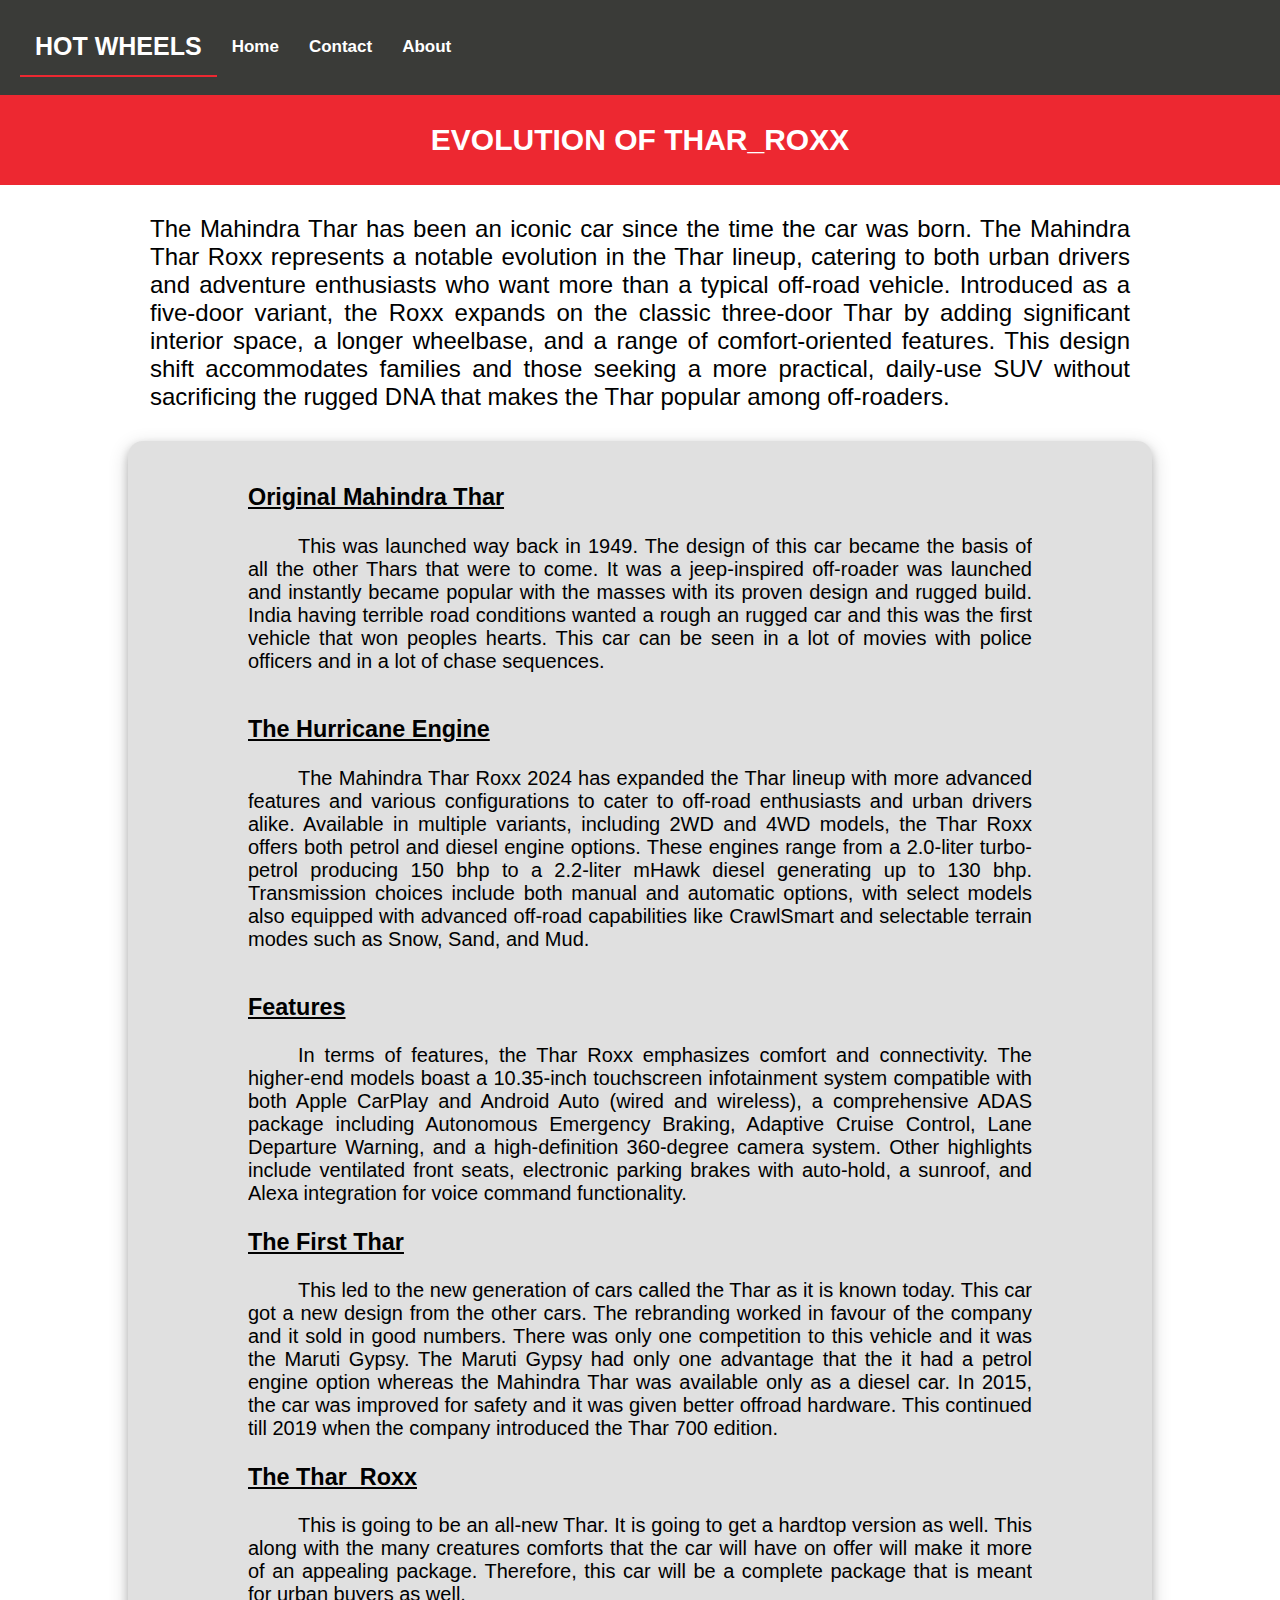
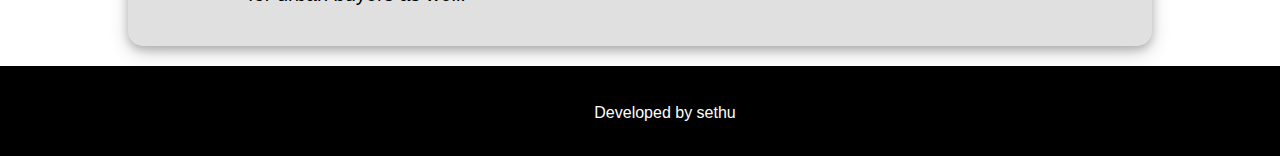
<file: Mahindra Thar_Roxx/About1.html>
<!DOCTYPE html>
<html>
    <head>
        <title>
        Mahindra Thar_Roxx
        </title>
        <meta name="viewport" content="width=device-width,initial-scale=1">
        <link href="about.css" rel="stylesheet">
    </head>
    <body>
        <div class="navigation">
            <a href="#default" class="logo">HOT WHEELS</a>
            <div class="header-right">
              <a class="active" href="Thar Roxx.html">Home</a>
              <a href="Thar Roxx.html">Contact</a>
              <a href="about1.html">About</a>
            </div>
          </div>
       <div class="header">
            <h1>EVOLUTION OF THAR_ROXX</h1>
        </div>
      <div class="intro">
         <h2>The Mahindra Thar has been an iconic car since the time the car was born. The Mahindra Thar Roxx represents a notable evolution in the Thar lineup, catering to both urban drivers and adventure enthusiasts who want more than a typical off-road vehicle. Introduced as a five-door variant, the Roxx expands on the classic three-door Thar by adding significant interior space, a longer wheelbase, and a range of comfort-oriented features. This design shift accommodates families and those seeking a more practical, daily-use SUV without sacrificing the rugged DNA that makes the Thar popular among off-roaders.</h2> 
      </div>
      <div class="types">
          <div class="origin">
              <h3>Original Mahindra Thar</h3>
              <p> This was launched way back in 1949. The design of this car became the basis of all the other Thars that were to come. It was a jeep-inspired off-roader was launched and instantly became popular with the masses with its proven design and rugged build. India having terrible road conditions wanted a rough an rugged car and this was the first vehicle that won peoples hearts. This car can be seen in a lot of movies with police officers and in a lot of chase sequences. </p>
            </div>
          <div class="hurricane">
            <h3>The Hurricane Engine</h3>
            <p>The Mahindra Thar Roxx 2024 has expanded the Thar lineup with more advanced features and various configurations to cater to off-road enthusiasts and urban drivers alike. Available in multiple variants, including 2WD and 4WD models, the Thar Roxx offers both petrol and diesel engine options. These engines range from a 2.0-liter turbo-petrol producing 150 bhp to a 2.2-liter mHawk diesel generating up to 130 bhp. Transmission choices include both manual and automatic options, with select models also equipped with advanced off-road capabilities like CrawlSmart and selectable terrain modes such as Snow, Sand, and Mud. </p>
        </div>
        <div class="mm540">
            <h3>Features</h3>
            <p>In terms of features, the Thar Roxx emphasizes comfort and connectivity. The higher-end models boast a 10.35-inch touchscreen infotainment system compatible with both Apple CarPlay and Android Auto (wired and wireless), a comprehensive ADAS package including Autonomous Emergency Braking, Adaptive Cruise Control, Lane Departure Warning, and a high-definition 360-degree camera system. Other highlights include ventilated front seats, electronic parking brakes with auto-hold, a sunroof, and Alexa integration for voice command functionality. </p>
        </div>
       
        <div class="thar">
            <h3>The First Thar</h3>
            <p>This led to the new generation of cars called the Thar as it is known today. This car got a new design from the other cars. The rebranding worked in favour of the company and it sold in good numbers. There was only one competition to this vehicle and it was the Maruti Gypsy. The Maruti Gypsy had only one advantage that the it had a petrol engine option whereas the Mahindra Thar was available only as a diesel car. In 2015, the car was improved for safety and it was given better offroad hardware. This continued till 2019 when the company introduced the Thar 700 edition.  </p>
        </div>
        <div class="thar20">
            <h3>The Thar_Roxx</h3>
            <p>This is going to be an all-new Thar. It is going to get a hardtop version as well. This along with the many creatures comforts that the car will have on offer will make it more of an appealing package. Therefore, this car will be a complete package that is meant for urban buyers as well. </p>
        </div>
      </div>
      <div class="footer">
          <p>Developed by sethu</p>
      </div>  
    </body>
</html>
</file>
<file: Mahindra Thar_Roxx/about.css>
*{
    box-sizing: border-box;
}
html{
    scroll-behavior: smooth;
}
body{
    margin:0px;
    padding:0px;
    font-family: -apple-system, BlinkMacSystemFont, 'Segoe UI', Roboto, Oxygen, Ubuntu, Cantarell, 'Open Sans', 'Helvetica Neue', sans-serif;
}
.header{
    background-color: #ED2831;
    color: white;
    padding: 8px;
    font-size: 15px;
    text-align: center;
}
.navigation {
    width: 100%;
    overflow: hidden;
    background-color:rgb(58, 59, 56);
    padding: 18px 20px;
  }
  
  .navigation a {
    float: left;
    color:#ffffff;
    text-align: center;
    padding: 15px;
    text-decoration: none;
    font-size: 17px; 
    font-weight: 650;
    line-height: 27px;
    border-bottom: 2px solid transparent;
    overflow: hidden;
  }
  
  .navigation a.logo {
    font-size: 25px;
    font-weight: bold;
    color:#ffffff;
    border-color:#ED2831;
  }
  .navigation a.logo:hover {
    color:#ffffff;
    border-color:#ED2831;
 }  

  .navigation a:hover {
     border-color:#ffffff;
  }
  
  .navigation a.active {
     color:rgb(255, 255, 255);
  }
  
  .navigation-right {
    float: left;
  } 
.types{
   background-color:rgba(58, 59, 56, 0.158);
   margin: auto;
   width: 80%;
   padding: 20px;
   overflow: hidden;
   border-radius: 15px;
   box-shadow: 0 4px 8px 0 rgba(0, 0, 0, 0.2), 0 6px 20px 0 rgba(0, 0, 0, 0.19);
}
.intro{
    padding: 10px 150px;
    text-align: justify;
}
h2{
    font-weight: 500;
}
.origin{
    flex: 50%;
    padding: 0px 100px;
    font-size: 20px;
    text-align: justify;
    color: black;
    overflow: hidden;
}
.hurricane{
    flex: 50%;
    padding: 0px 100px;
    font-size: 20px;
    text-align: justify;
    color: black;
    overflow: hidden;
}
.mm540{
    flex: 50%;
    padding: 0px 100px;
    font-size: 20px;
    text-align: justify;
    color: black;

}
.classic{
    flex: 50%;
    padding: 0px  100px;
    font-size: 20px;
    text-align: justify;
    color: black;

}
.thar{
    flex: 50%;
    padding: 0px  100px;
    font-size: 20px;
    text-align: justify;
    color: black;
}
.thar20{
    flex: 50%;
    padding: 0px 100px;
    font-size: 20px;
    text-align: justify;
    color: black;

}
p{
    text-indent: 50px;
    overflow: hidden;
}
h3{
    text-decoration: underline;
    text-align: left;
}
.footer{
    width: 100%;
    height: 90px;
    margin-top: 20px;
    text-align: center;
    font-size: 16px;
    background-color: black;
    color: white;  
    padding: 22px 0px;
}   
@media only screen and (max-width: 768px){
   
    .header{
        padding: 4PX;
        font-size: 12px;
    }
    .intro{
        padding: 10px 25px;
        font-size: 13px;
    }
    .types{
        width: 85%;
         padding: 0px;
    }
    h3{
        text-align: center;
        font-size: 19px;
    }
    p{
        font-size: 18px;
        font-weight: 450;
        padding: 16px;
        text-indent: 30px;
    }
    .origin{
        padding: 0px;
    }
    .hurricane{
        padding: 0px;
    }
    .mm540{
        padding: 0px;
    }
    .classic{
        padding: 0px;
    }
    .thar{
        padding: 0px;
    }
    .thar20{
        padding: 0px;
    }
    .footer{
        padding: 2.5px 0px;
    }
    

}
@media only screen and (max-width: 500px){
   
    .header{
        padding: 3px;
        font-size: 12px;
    }
    .intro{
        padding: 10px 25px;
        font-size: 13px;
    }
    .types{
        width: 85%;
         padding: 0px;
    }
    h3{
        text-align: center;
        font-size: 19px;
    }
    p{
        font-size: 16px;
        font-weight: 450;
        padding: 16px;
        text-indent: 30px;
    }
    .origin{
        padding: 0px;
    }
    .hurricane{
        padding: 0px;
    }
    .mm540{
        padding: 0px;
    }
    .classic{
        padding: 0px;
    }
    .thar{
        padding: 0px;
    }
    .thar20{
        padding: 0px;
    }
    .footer{
        padding: 2.5px 0px;
    }
    

}
</file>
